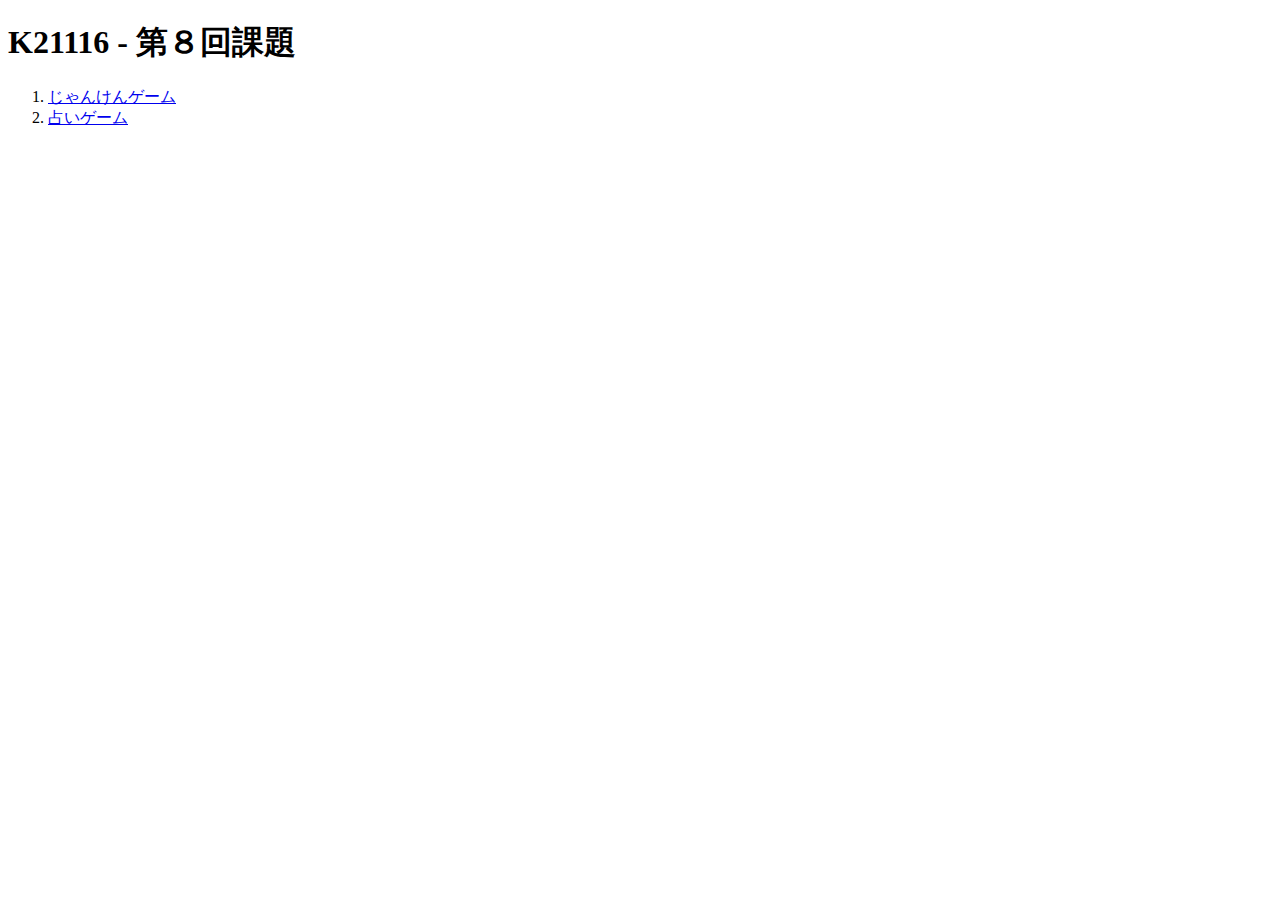
<file: 08/K21116_08/templates/index.html>
<!DOCTYPE html>
<html lang="ja">

<head>
      <meta charset="UTF-8">
      <meta name="viewport" content="width=device-width, initial-scale=1.0">
      <title>第８回課題</title>
</head>

<body>
      <h1>K21116 - 第８回課題</h1>
      <ol>
            <li><a href="/janken">じゃんけんゲーム</a></li>
            <li><a href="/uranai">占いゲーム</a></li>
      </ol>
</body>

</html>
</file>
